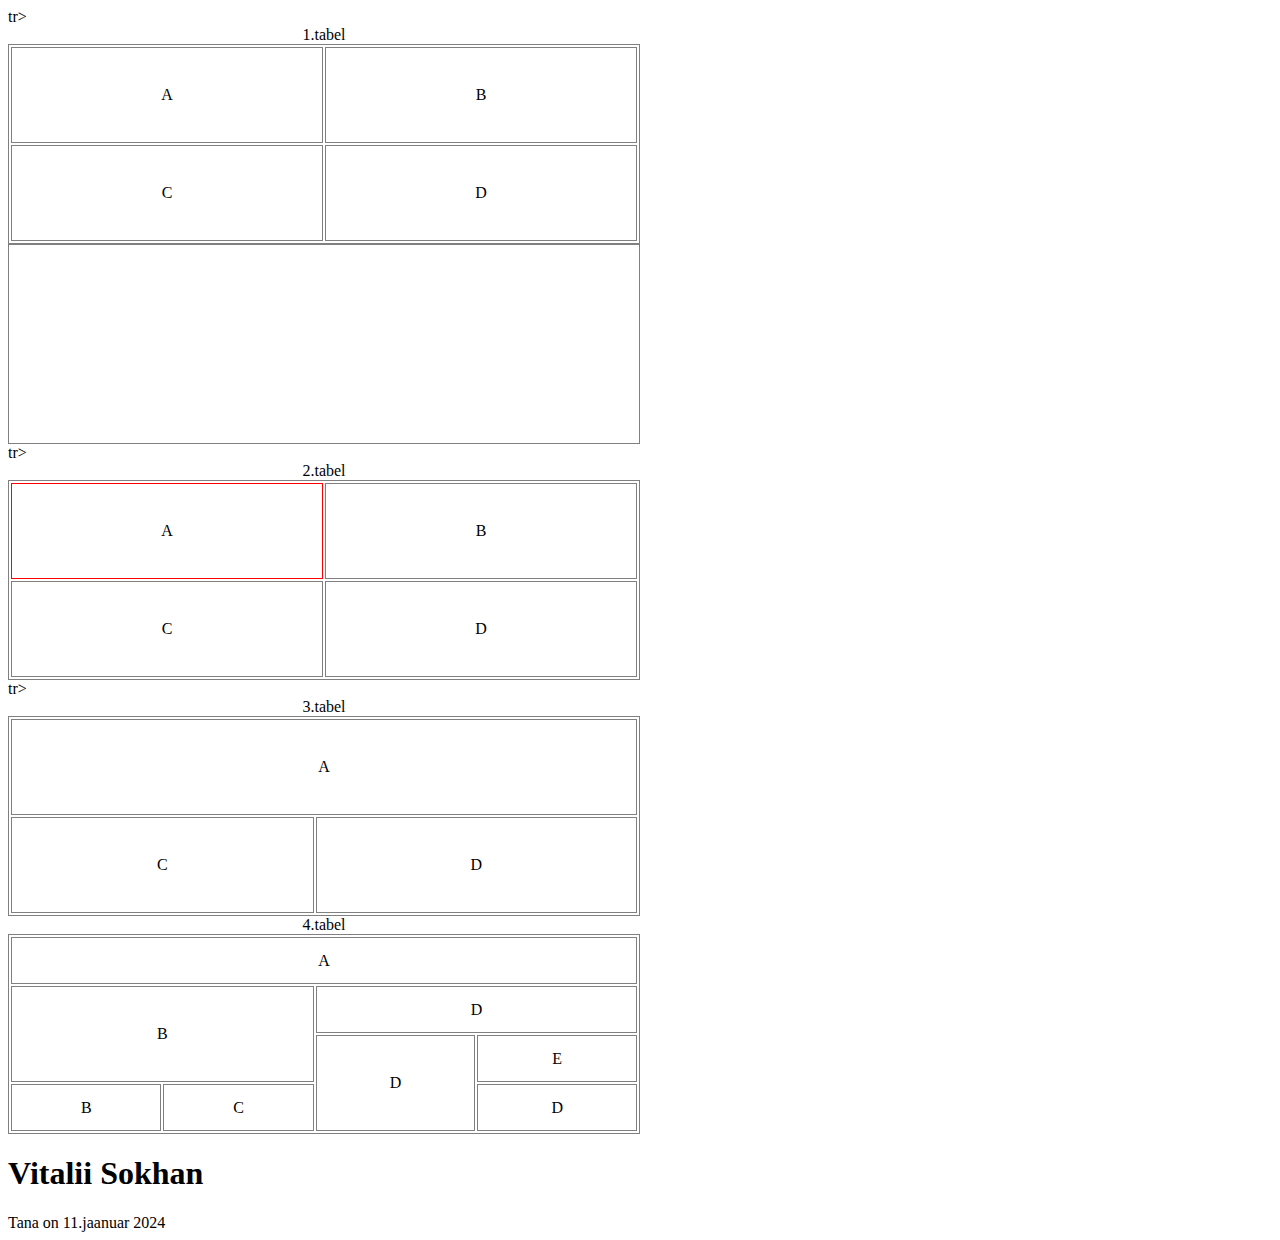
<file: index.html>
<!DOCTYPE html>
<html lang="et">
<head>
    <meta charset="UTF-8">
    <title>Tabelid</title>
    <link rel="stylesheet" type="text/css" href="tablestyle.css">
<table>
    <caption> 1.tabel</caption>
    <tr>
        <td>A</td>
        <td>B</td>
    </tr>tr>
<!--2.rida-->
    <tr>
        <td>C</td>
        <td>D</td>
    </tr>
</table>

<table id="teine">
</table>



    <table>
        <caption> 2.tabel</caption>
        <tr>
            <td class="muu">A</td>
            <td>B</td>
        </tr>tr>
        <!--2.rida-->
        <tr>
            <td>C</td>
            <td>D</td>
        </tr>
    </table>



    <table>
        <caption> 3.tabel</caption>
        <tr>
            <td colspan="2">A</td>
        </tr>tr>
        <!--2.rida-->
        <tr>
            <td>C</td>
            <td>D</td>
        </tr>
    </table>




    <table>
        <caption> 4.tabel</caption>
        <tr>
            <td colspan="4">A</td>
        </tr>
        <tr>
            <td colspan="2" rowspan="2">B</td>
            <td colspan="2">D</td>
        </tr>
        <tr>
            <td rowspan="2">D</td>
            <td>E</td>
        </tr>
        <tr>
            <td>B</td>
            <td>C</td>
            <td>D</td>

        </tr>
    </table>



</head>
<body>
<h1>Vitalii Sokhan</h1>
<div>Tana on 11.jaanuar 2024</div>

</body>
</html>
</file>
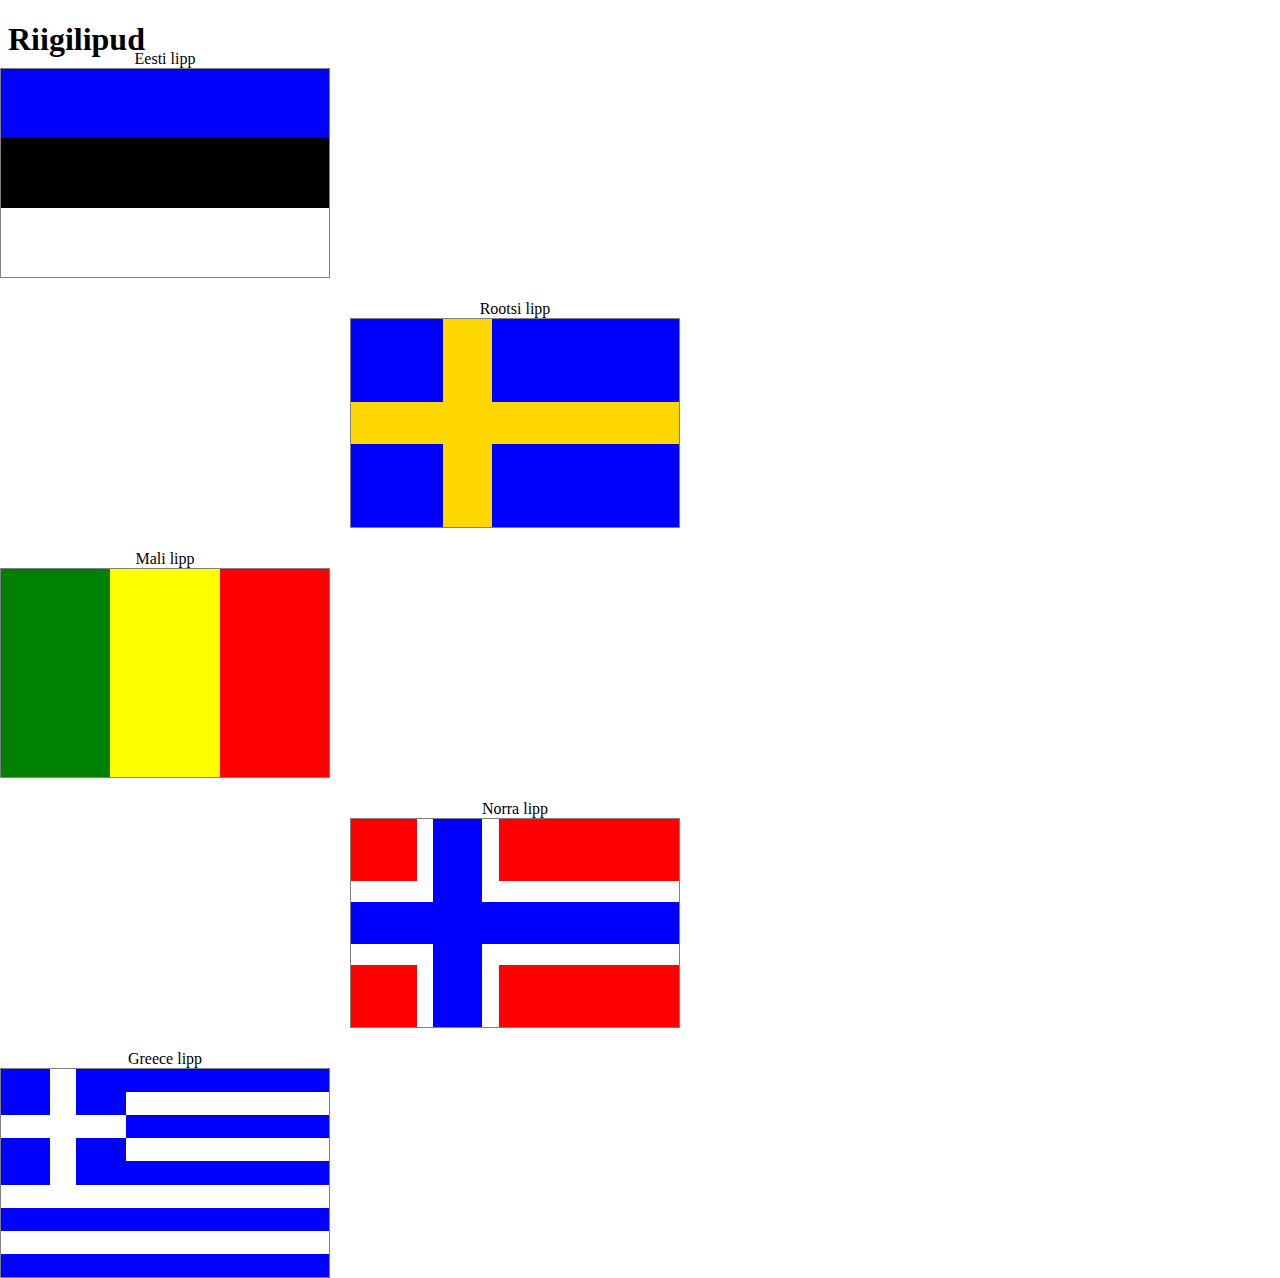
<file: lipud.html>
<!DOCTYPE html>
<html lang="en">
<head>
    <meta charset="UTF-8">
    <title>Lipud</title>
    <link rel="stylesheet" type="text/css" href="Lipudstyle.css">
</head>
<body>
<h1>Riigilipud</h1>

<table id="eesti">
    <caption>Eesti lipp</caption>
    <tr>
        <td></td>
    </tr>
    <tr>
        <td></td>
    </tr>
    <tr>
        <td></td>
    </tr>
</table>

<!--tabel rootsi-->

<table id="rootsi">
    <caption>Rootsi lipp</caption>
    <tr>
        <td></td>
        <td></td>
        <td></td>
    </tr>
    <tr>
        <td colspan="3"></td>
    </tr>
    <tr>
        <td></td>
        <td></td>
        <td></td>
    </tr>
</table>



<!--tabel mali-->

<table id="mali">
    <caption>Mali lipp</caption>
    <tr>
        <td rowspan="3"></td>
    </tr>
    <tr>
        <td rowspan="3"></td>
    </tr>
    <tr>
        <td rowspan="3"></td>
    </tr>
</table>

<!--tabel norra-->

<table id="norra">
    <caption>Norra lipp</caption>
    <tr>
        <td></td>
        <td></td>
        <td></td>
        <td></td>
        <td></td>
    </tr>
    <tr>
        <td></td>
        <td></td>
        <td></td>
        <td></td>
        <td></td>
    </tr>


    <tr>
        <td colspan="5"></td>
    </tr>

    <tr>
        <td></td>
        <td></td>
        <td></td>
        <td></td>
        <td></td>
    </tr>

    <tr>
        <td></td>
        <td></td>
        <td></td>
        <td></td>
        <td></td>

    </tr>
</table>

<table id="greece">
    <caption>Greece lipp</caption>
    <tr>
        <td></td>
        <td></td>
        <td></td>
        <td></td>
    </tr>
    <tr>
        <td></td>
        <td></td>
        <td></td>
        <td></td>
    </tr>

    <tr>
        <td></td>
        <td></td>
        <td></td>
        <td></td>
    </tr>
    <tr>
        <td></td>
        <td></td>
        <td></td>
        <td></td>
    </tr>
    <tr>
        <td></td>
        <td></td>
        <td></td>
        <td></td>
    </tr>
    <tr>
        <td colspan="4"></td>
    </tr>
    <tr>
        <td colspan="4"></td>
    </tr>
    <tr>
        <td colspan="4"></td>
    </tr>
    <tr>
        <td colspan="4"></td>

    </tr>
</table>





</body>
</html>
</file>
<file: tablestyle.css>
table{
    width: 50%;
    height: 200px;
    border: 1px solid grey;
    text-align: center;

}
td{
    border: 1px solid grey;
}

#table#teine{
    width: 30%;
    height: 100px;
    border: 1px solid grey;
    text-align: center;

}

td.muu{
    border: 1px solid red;

}
</file>
<file: Lipudstyle.css>
#eesti{
    width: 330px;
    height: 210px;
    border: 1pt solid grey;
    border-spacing: 0;
    position: absolute;
    top: 50px;
    left: 0px;

}
/*1.stroka*/
#eesti tr:nth-child(1){
    background-color: blue;
}
/*2.stroka*/
#eesti tr:nth-child(2){
    background-color: black;
}
/*3.stroka*/
#eesti tr:nth-child(3){
    background-color: white;
}

#rootsi{
    width: 330px;
    height: 210px;
    border: 1pt solid grey;
    border-spacing: 0;
    position: absolute;
    top: 300px;
    left: 350px;
}
/*1.stroka 1 jachejka*/
#rootsi tr:nth-child(1) td:nth-child(1),
#rootsi tr:nth-child(3) td:nth-child(1)
{
    background-color: blue;
    width: 28%;
}
/*2.stroka*/
#rootsi tr:nth-child(2)
{
    background-color: gold;
    height: 20%;
}
/*3.stroka*/
#rootsi tr:nth-child(1) td:nth-child(2),
#rootsi tr:nth-child(3) td:nth-child(2)
{
    background-color: gold;
    width: 15%;
}

#rootsi tr:nth-child(1) td:nth-child(3),
#rootsi tr:nth-child(3) td:nth-child(3)
{
    background-color: blue;

}

#mali{
    width: 330px;
    height: 210px;
    border: 1pt solid grey;
    border-spacing: 0;
    position: absolute;
    top: 550px;
    left: 0px;
}
/*1.stroka*/
#mali tr:nth-child(1){
    background-color: green;
}
/*2.stroka*/
#mali tr:nth-child(2){
    background-color: yellow;
}
/*3.stroka*/
#mali tr:nth-child(3) {
    background-color: red;
}


#norra{
    width: 330px;
    height: 210px;
    border: 1pt solid grey;
    border-spacing: 0;
    position: absolute;
    top: 800px;
    left: 350px;

}
/*1.stroka 1 jachejka*/
#norra tr:nth-child(1) td:nth-child(1),
#norra tr:nth-child(5) td:nth-child(1)
{
    background-color: red;
    width: 20%;
}
/*w*/
#norra tr:nth-child(1) td:nth-child(2),
#norra tr:nth-child(1) td:nth-child(4),
#norra tr:nth-child(5) td:nth-child(2),
#norra tr:nth-child(5) td:nth-child(4)
{
    background-color: white;
    width: 5%;
}

/*2.stroka*/
#norra tr:nth-child(3)
{
    background-color: blue;
    height: 20%;
}
#norra tr:nth-child(2) td:nth-child(3),
#norra tr:nth-child(4) td:nth-child(3)
{
    background-color: blue;
    height: 10%;
}

/*3.stroka*/
#norra tr:nth-child(1) td:nth-child(3),
#norra tr:nth-child(5) td:nth-child(3)
{
    background-color: blue;
    width: 15%;
}

#norra tr:nth-child(1) td:nth-child(5),
#norra tr:nth-child(5) td:nth-child(5)
{
    background-color: red;

}


#greece{
    width: 330px;
    height: 210px;
    border: 1pt solid grey;
    border-spacing: 0;
    position: absolute;
    top: 1050px;
    left: 0px;
}

#greece tr:nth-child(7),
#greece tr:nth-child(9)
{
    background-color: blue;
}
#greece tr:nth-child(6),
#greece tr:nth-child(8)
{
    background-color: white;
}

#greece tr:nth-child(1) td:nth-child(4),
#greece tr:nth-child(3) td:nth-child(4),
#greece tr:nth-child(5) td:nth-child(4)

{
    background-color: blue;
}

#greece tr:nth-child(3) td:nth-child(1),
#greece tr:nth-child(3) td:nth-child(2),
#greece tr:nth-child(3) td:nth-child(3)
{
    background-color: white;
    width: 8%;
}

#greece tr:nth-child(1) td:nth-child(1),
#greece tr:nth-child(2) td:nth-child(1),
#greece tr:nth-child(1) td:nth-child(3),
#greece tr:nth-child(2) td:nth-child(3),
#greece tr:nth-child(4) td:nth-child(3),
#greece tr:nth-child(5) td:nth-child(3),
#greece tr:nth-child(4) td:nth-child(1),
#greece tr:nth-child(5) td:nth-child(1)
{
    background-color: blue;
    width: 15%;
}
</file>
